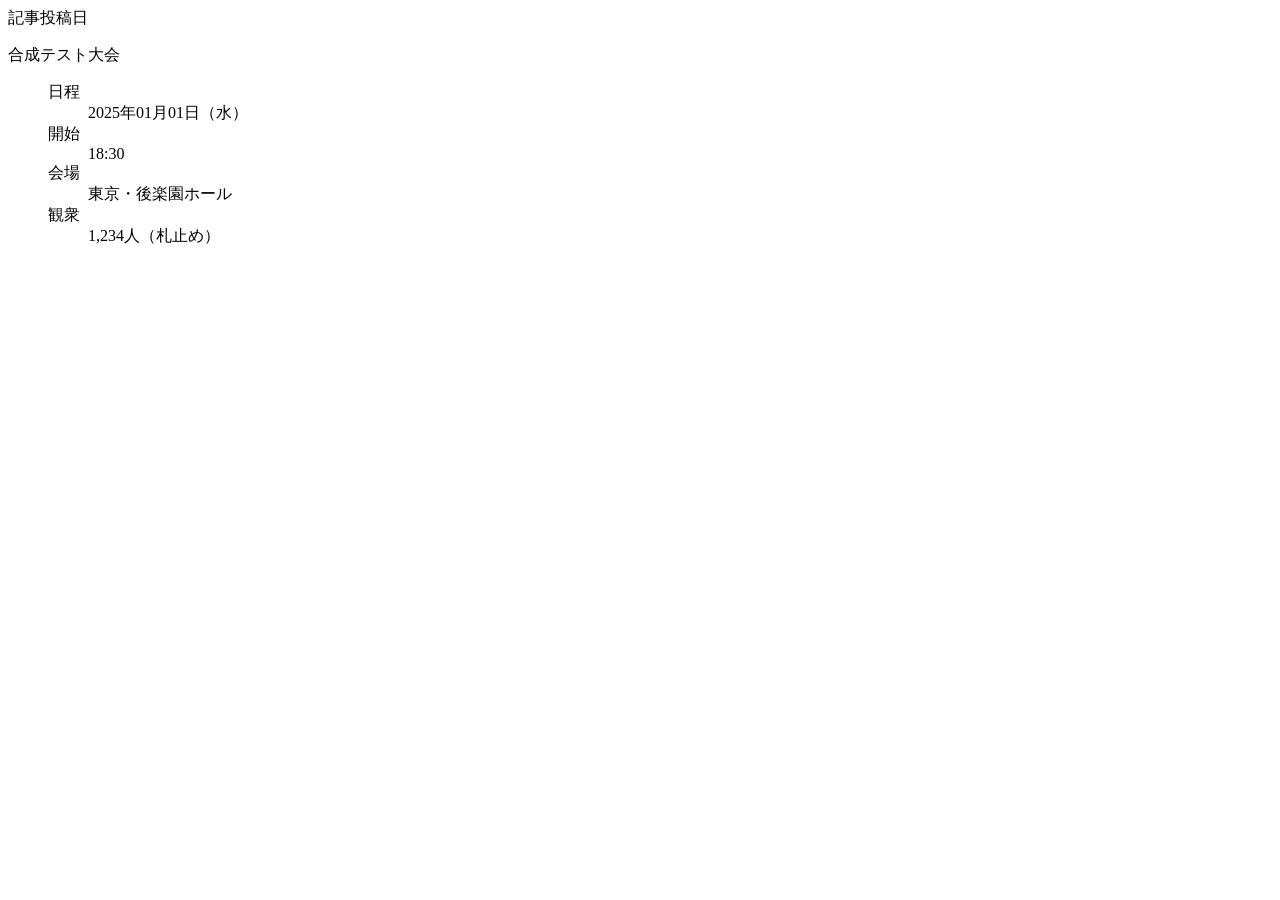
<file: tests/fixtures/synthetic_event.html>
<!-- SYNTHETIC fixture: no real event or attendance data. -->
<html><article><time datetime="2026-10-12">記事投稿日</time>
<dl class="list"><dt class="term">合成テスト大会</dt><dd class="desc">
<dl class="desc-list"><dt>日程</dt><dd><time datetime="2025-01-01">2025年01月01日（水）</time></dd>
<dt>開始</dt><dd>18:30</dd><dt>会場</dt><dd>東京・後楽園ホール</dd>
<dt>観衆</dt><dd>1,234人（札止め）</dd></dl></dd></dl></article></html>
</file>
